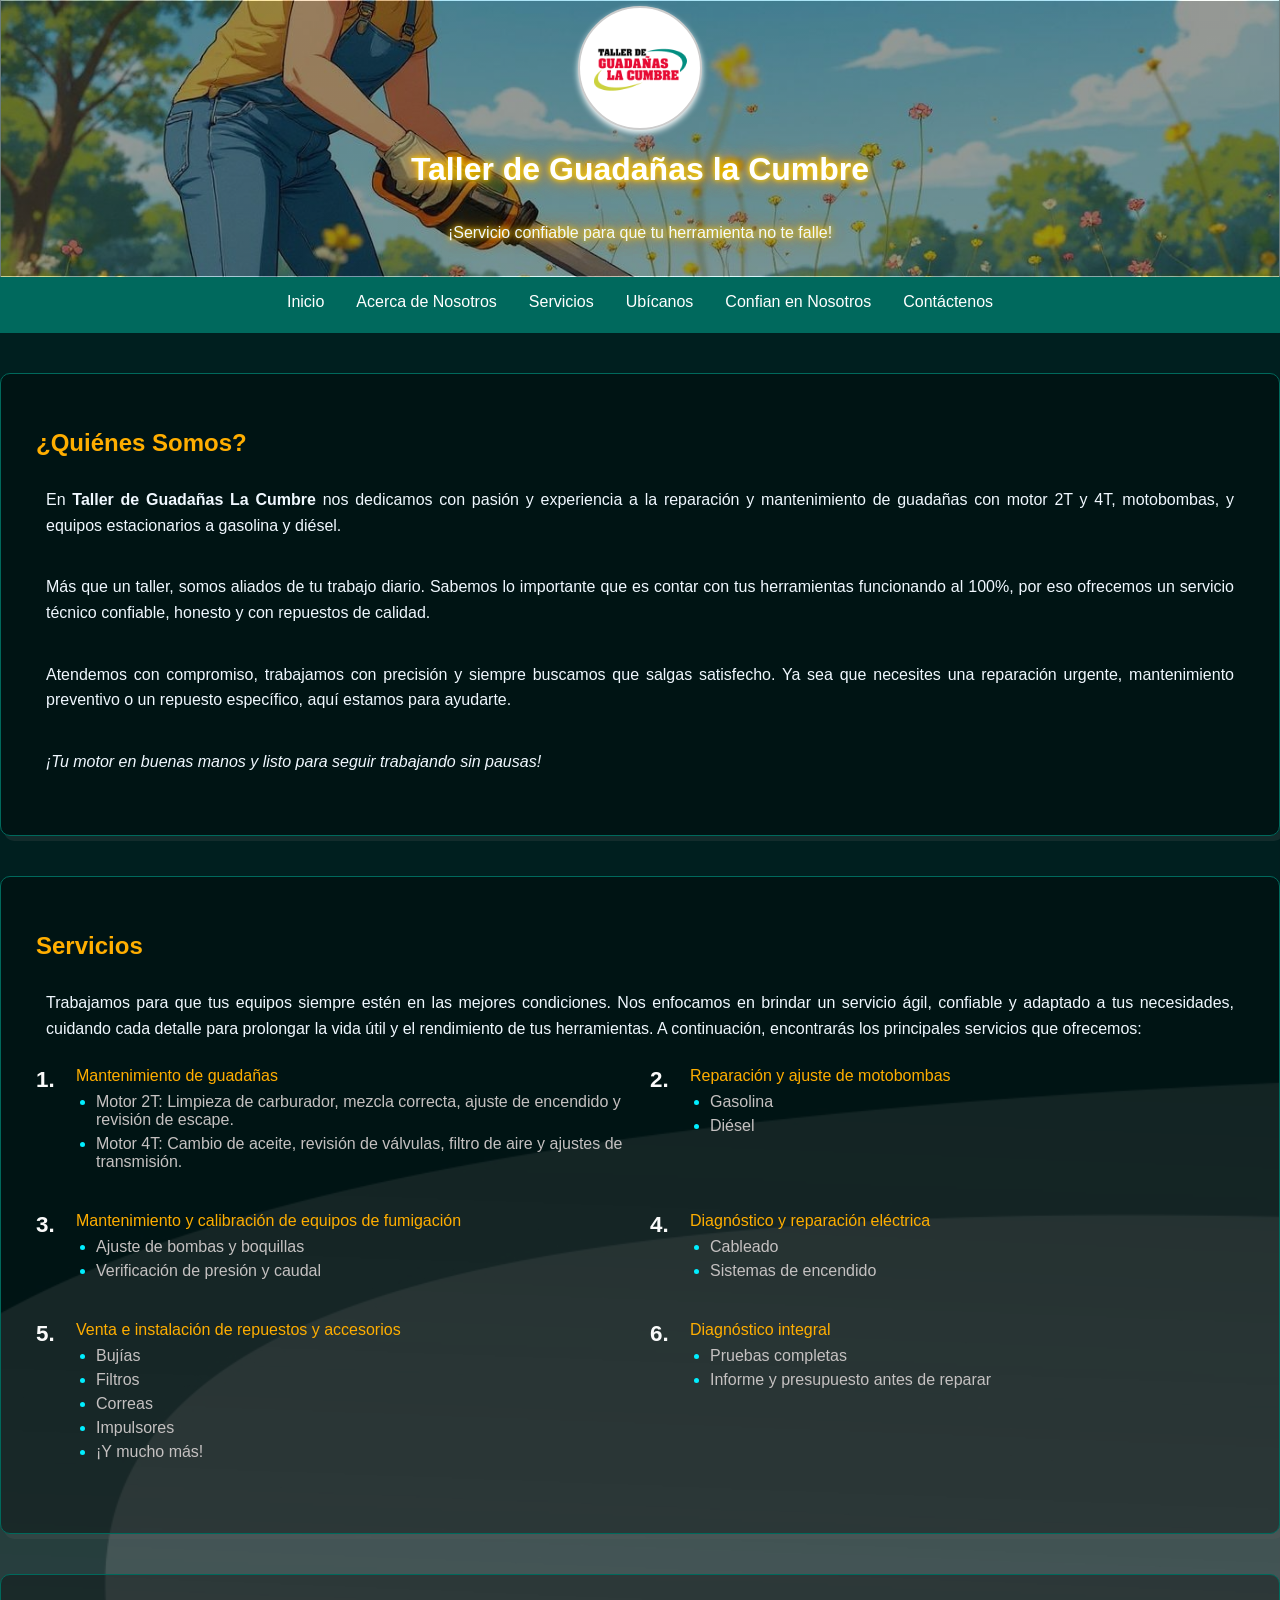
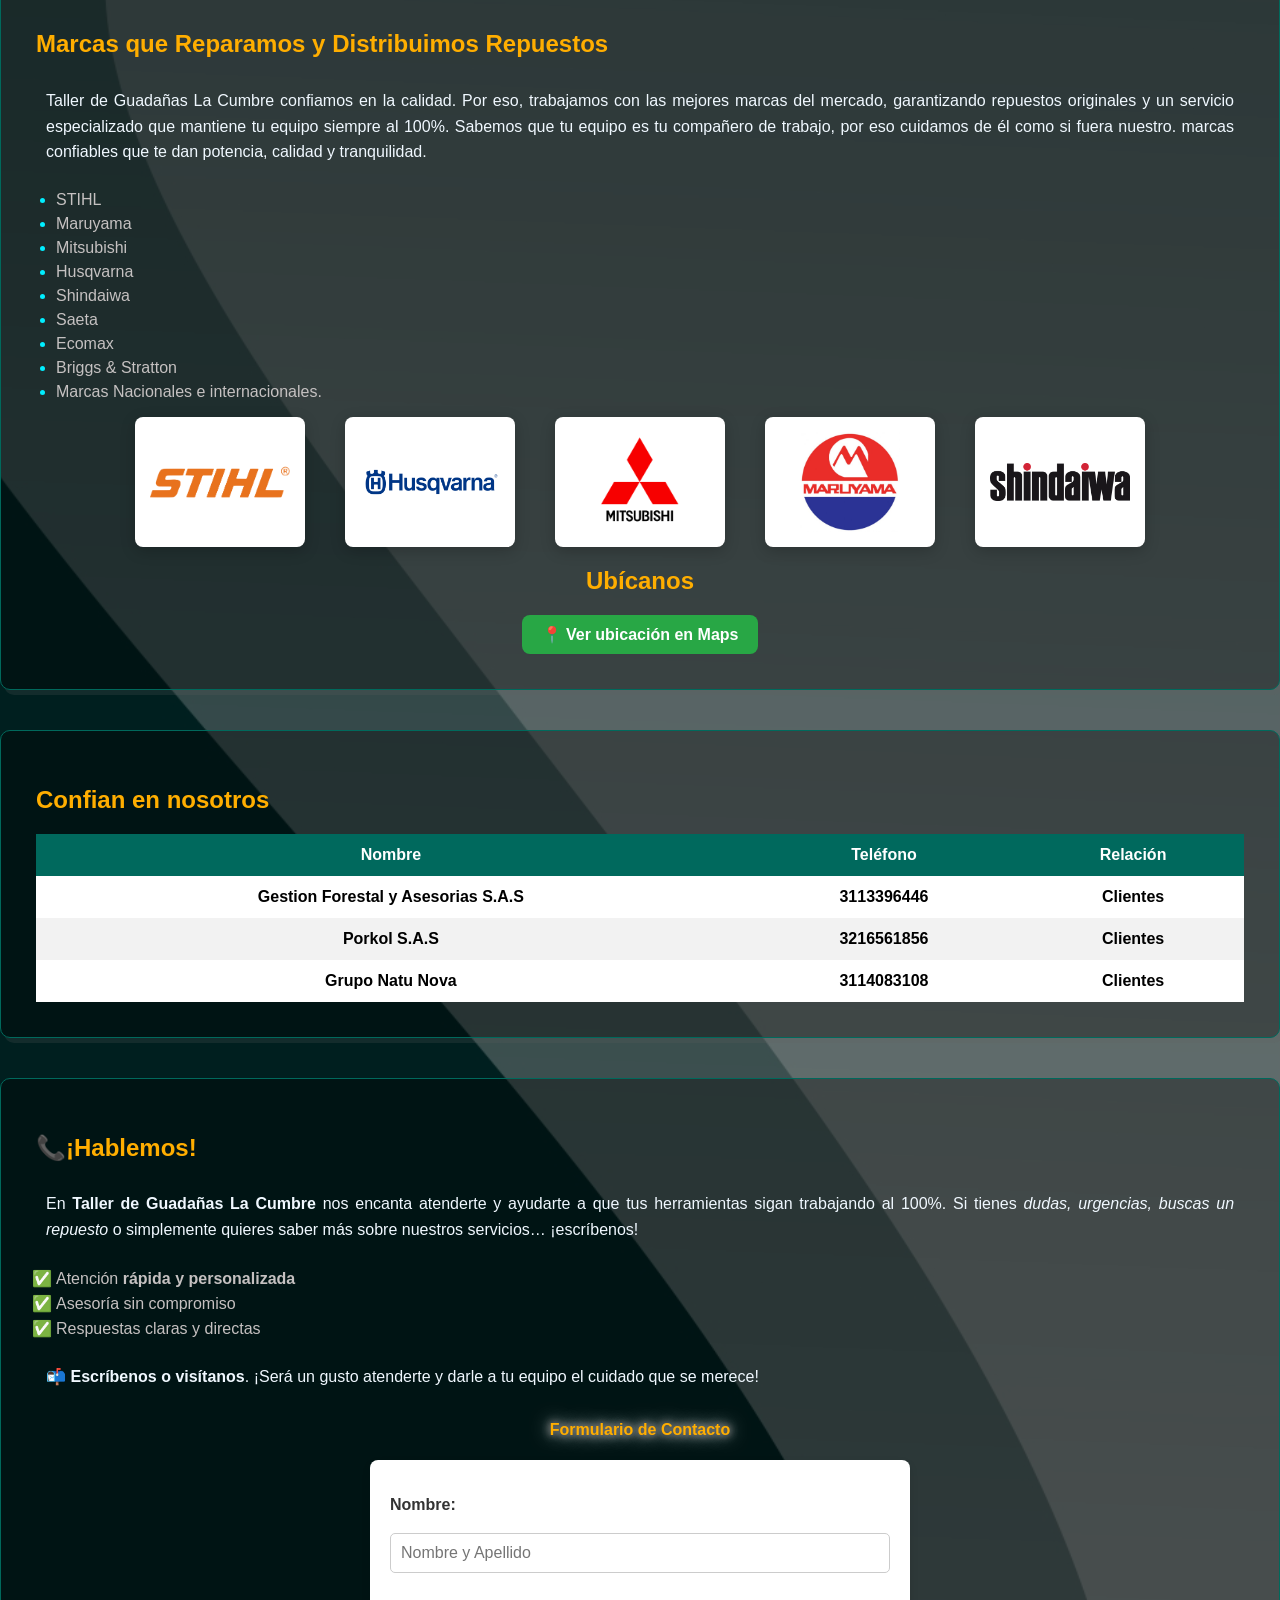
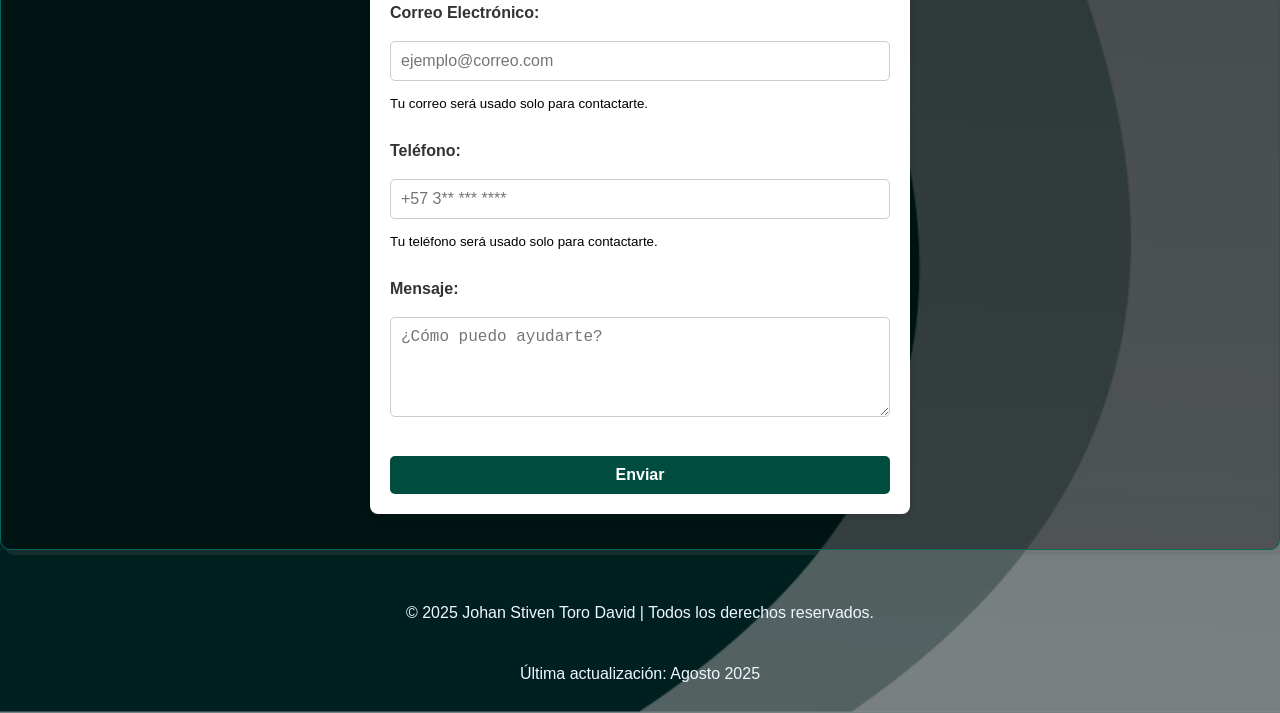
<file: index.html>
<!DOCTYPE html>
<html lang="es">

<head>
    <meta charset="UTF-8">
    <meta name="viewport" content="width=device-width, initial-scale=1.0">
    <title>Taller de guadañas la Cumbre</title>
    <link rel="stylesheet" href="style.css">
</head>

<body>
    <!-- Encabezado -->
    <header id="Inicio">
        <img src="Images/logo.png" alt="Logo del Taller" class="logo">
        <h1>Taller de Guadañas la Cumbre</h1>
        <p class="centre">¡Servicio confiable para que tu herramienta no te falle!</p>
    </header>

    <!-- Menú Principal -->
    <nav class="MenuH">
        <ul>
            <li><a href="#Inicio">Inicio</a></li>
            <li><a href="#Acercade">Acerca de Nosotros</a></li>
            <li><a href="#Servicios">Servicios</a></li>
            <li><a href="#Ubícanos">Ubícanos</a></li>
            <li><a href="#Referencias">Confian en Nosotros</a></li>
            <li><a href="#Contacto">Contáctenos</a></li>
        </ul>
    </nav>
    <!-- Secciones principales -->
    <main>
        <!-- Sección Acerca de -->
        <section id="Acercade">
            <h2>¿Quiénes Somos?</h2>
            <p>En <strong>Taller de Guadañas La Cumbre</strong> nos dedicamos con pasión y experiencia a la
                reparación y mantenimiento de guadañas con motor 2T y 4T, motobombas, y equipos estacionarios
                a gasolina y diésel.</p>
            <p>Más que un taller, somos aliados de tu trabajo diario. Sabemos lo importante que es contar
                con tus herramientas funcionando al 100%, por eso ofrecemos un servicio técnico confiable,
                honesto y con repuestos de calidad.</p>
            <p>Atendemos con compromiso, trabajamos con precisión y siempre buscamos que salgas satisfecho.
                Ya sea que necesites una reparación urgente, mantenimiento preventivo o un repuesto específico,
                aquí estamos para ayudarte.</p>
            <p><em>¡Tu motor en buenas manos y listo para seguir trabajando sin pausas!</em></p>
        </section>

        <!-- Sección Servicios -->
        <section id="Servicios">
            <h2>Servicios</h2>
            <p>Trabajamos para que tus equipos siempre estén en las mejores condiciones.
                Nos enfocamos en brindar un servicio ágil, confiable y adaptado a tus necesidades, cuidando cada detalle
                para
                prolongar la vida útil y el rendimiento de tus herramientas.
                A continuación, encontrarás los principales servicios que ofrecemos:</p>

            <ol>
                <li>Mantenimiento de guadañas
                    <ul>
                        <li>Motor 2T: Limpieza de carburador, mezcla correcta, ajuste de encendido y revisión de escape.
                        </li>
                        <li>Motor 4T: Cambio de aceite, revisión de válvulas, filtro de aire y ajustes de transmisión.
                        </li>
                    </ul>
                </li>
                <li>Reparación y ajuste de motobombas
                    <ul>
                        <li>Gasolina</li>
                        <li>Diésel</li>
                    </ul>
                </li>
                <li>Mantenimiento y calibración de equipos de fumigación
                    <ul>
                        <li>Ajuste de bombas y boquillas</li>
                        <li>Verificación de presión y caudal</li>
                    </ul>
                </li>
                <li>Diagnóstico y reparación eléctrica
                    <ul>
                        <li>Cableado</li>
                        <li>Sistemas de encendido</li>
                    </ul>
                </li>
                <li>Venta e instalación de repuestos y accesorios
                    <ul>
                        <li>Bujías</li>
                        <li>Filtros</li>
                        <li>Correas</li>
                        <li>Impulsores</li>
                        <li>¡Y mucho más!</li>
                    </ul>
                </li>
                <li>Diagnóstico integral
                    <ul>
                        <li>Pruebas completas</li>
                        <li>Informe y presupuesto antes de reparar</li>
                    </ul>
                </li>
            </ol>
        </section>

        <!--Seccion de ubicacion y Marcas-->
        <section id="Ubícanos" class="marcas">
            <h2>Marcas que Reparamos y Distribuimos Repuestos</h2>
            <p>Taller de Guadañas La Cumbre confiamos en la calidad. Por eso, trabajamos con las mejores marcas del
                mercado, garantizando
                repuestos originales y un servicio especializado que mantiene tu equipo siempre al 100%. Sabemos que tu
                equipo es tu compañero de
                trabajo, por eso cuidamos de él como si fuera nuestro. marcas confiables que te dan potencia, calidad y
                tranquilidad.</p>
            <ul>
                <li>STIHL</li>
                <li>Maruyama</li>
                <li>Mitsubishi</li>
                <li>Husqvarna</li>
                <li>Shindaiwa</li>
                <li>Saeta</li>
                <li>Ecomax</li>
                <li>Briggs & Stratton</li>
                <li>Marcas Nacionales e internacionales.</li>

            </ul>



            <div class="contenedor-logos">
<a href="https://www.stihl.com.co/es" target="_blank">                
                <div class="logo-card">
                    <img src="Images/stihl.png" alt="Logo Stihl">
                </div>
</a>
<a href="https://www.husqvarna.com/co/" target="_blank">                
                <div class="logo-card">
                    <img src="Images/Husqvarna.png" alt="Logo Husqvarna">
                </div>
</a>
<a href="https://equipmaster.com.co/producto/guadanadora-forte-fm-43r-motor-mitsubishi/" target="_blank">               
                <div class="logo-card">
                    <img src="Images/mitsubishi.png" alt="Logo Mitsubishi">
                </div>
</a>
<a href="https://es.maruyama-us.com/" target="_blank">               
                <div class="logo-card">
                    <img src="Images/maruyama.png" alt="Logo Maruyama">
                </div>
</a>
<a href="https://www.shindaiwa.es/" target="_blank">
                <div class="logo-card">
                    <img src="Images/shindaiwa.png" alt="Logo Shindaiwa">
            </div>
</a>
            </div>

            <div>
                <h2 style="text-align: center;">Ubícanos</h2>
                <button onclick="window.open('https://maps.app.goo.gl/EZUHrrXHgaKNGqo37', '_blank')">
                    📍 Ver ubicación en Maps
                </button>
            </div>
        </section>

 <!-- REFERENCIAS -->
    <section id="Referencias">
        <h2>Confian en nosotros</h2>
        <table>
            <thead>
                <tr>
                    <th>Nombre</th>
                    <th>Teléfono</th>
                    <th>Relación</th>
                </tr>
            </thead>
            <tbody>
                <tr>
                    <td>Gestion Forestal y Asesorias S.A.S</td>
                    <td>3113396446</td>
                    <td>Clientes</td>
                </tr>
                <tr>
                    <td>Porkol S.A.S</td>
                    <td>3216561856</td>
                    <td>Clientes</td>
                </tr>
                <tr>
                    <td>Grupo Natu Nova</td>
                    <td>3114083108</td>
                    <td>Clientes</td>
                </tr>
            </tbody>
        </table>
    </section>

        <!-- Formulario de contacto -->
        <section id="Contacto">
            <h2>📞¡Hablemos!</h2>
            <p>En <strong>Taller de Guadañas La Cumbre</strong> nos encanta atenderte y ayudarte a que tus
                herramientas sigan trabajando al 100%. Si tienes
                <em>dudas, urgencias, buscas un repuesto</em> o simplemente quieres saber más sobre nuestros
                servicios… ¡escríbenos!
            </p>
            <ul style="list-style: '✅ ';">
                <li>Atención <strong>rápida y personalizada</strong></li>
                <li>Asesoría sin compromiso</li>
                <li>Respuestas claras y directas</li>
            </ul>
            <p>📬 <strong>Escríbenos o visítanos</strong>. ¡Será un gusto atenderte y darle a
                tu equipo el cuidado que se merece!</p>
            <h4>Formulario de Contacto</h4>

            <div class="form-container">
                <form action="#" method="post">
                    <label for="nombre">Nombre:</label>
                    <input type="text" id="nombre" name="nombre" placeholder="Nombre y Apellido" required>

                    <label for="email">Correo Electrónico:</label>
                    <input type="email" id="email" name="email" placeholder="ejemplo@correo.com" required>
                    <small>Tu correo será usado solo para contactarte.</small>

                    <label for="telefono">Teléfono:</label>
                    <input type="tel" id="telefono" name="telefono" placeholder="+57 3** *** ****" required>
                    <small>Tu teléfono será usado solo para contactarte.</small>

                    <label for="mensaje">Mensaje:</label>
                    <textarea id="mensaje" name="mensaje" rows="4" placeholder="¿Cómo puedo ayudarte?"
                        required></textarea>

                    <input type="submit" value="Enviar">
                </form>
            </div>
        </section>

        <!-- Modal de éxito -->
        <div id="modal-exito" class="modal">
            <div class="modal-content">
                <span class="cerrar">&times;</span>
                <h3>✅ ¡Enviado con éxito!</h3>
                <p>Tu mensaje ha sido enviado. Nos pondremos en contacto contigo pronto.</p>
            </div>
        </div>
    </main>

    <!-- Footer -->
    <footer>
        <p class="centre">&copy; 2025 Johan Stiven Toro David | Todos los derechos reservados.</p>
        <p class="centre">Última actualización: Agosto 2025</p>
    </footer>

    <script src="script.js" defer></script>

</body>

</html>
</file>
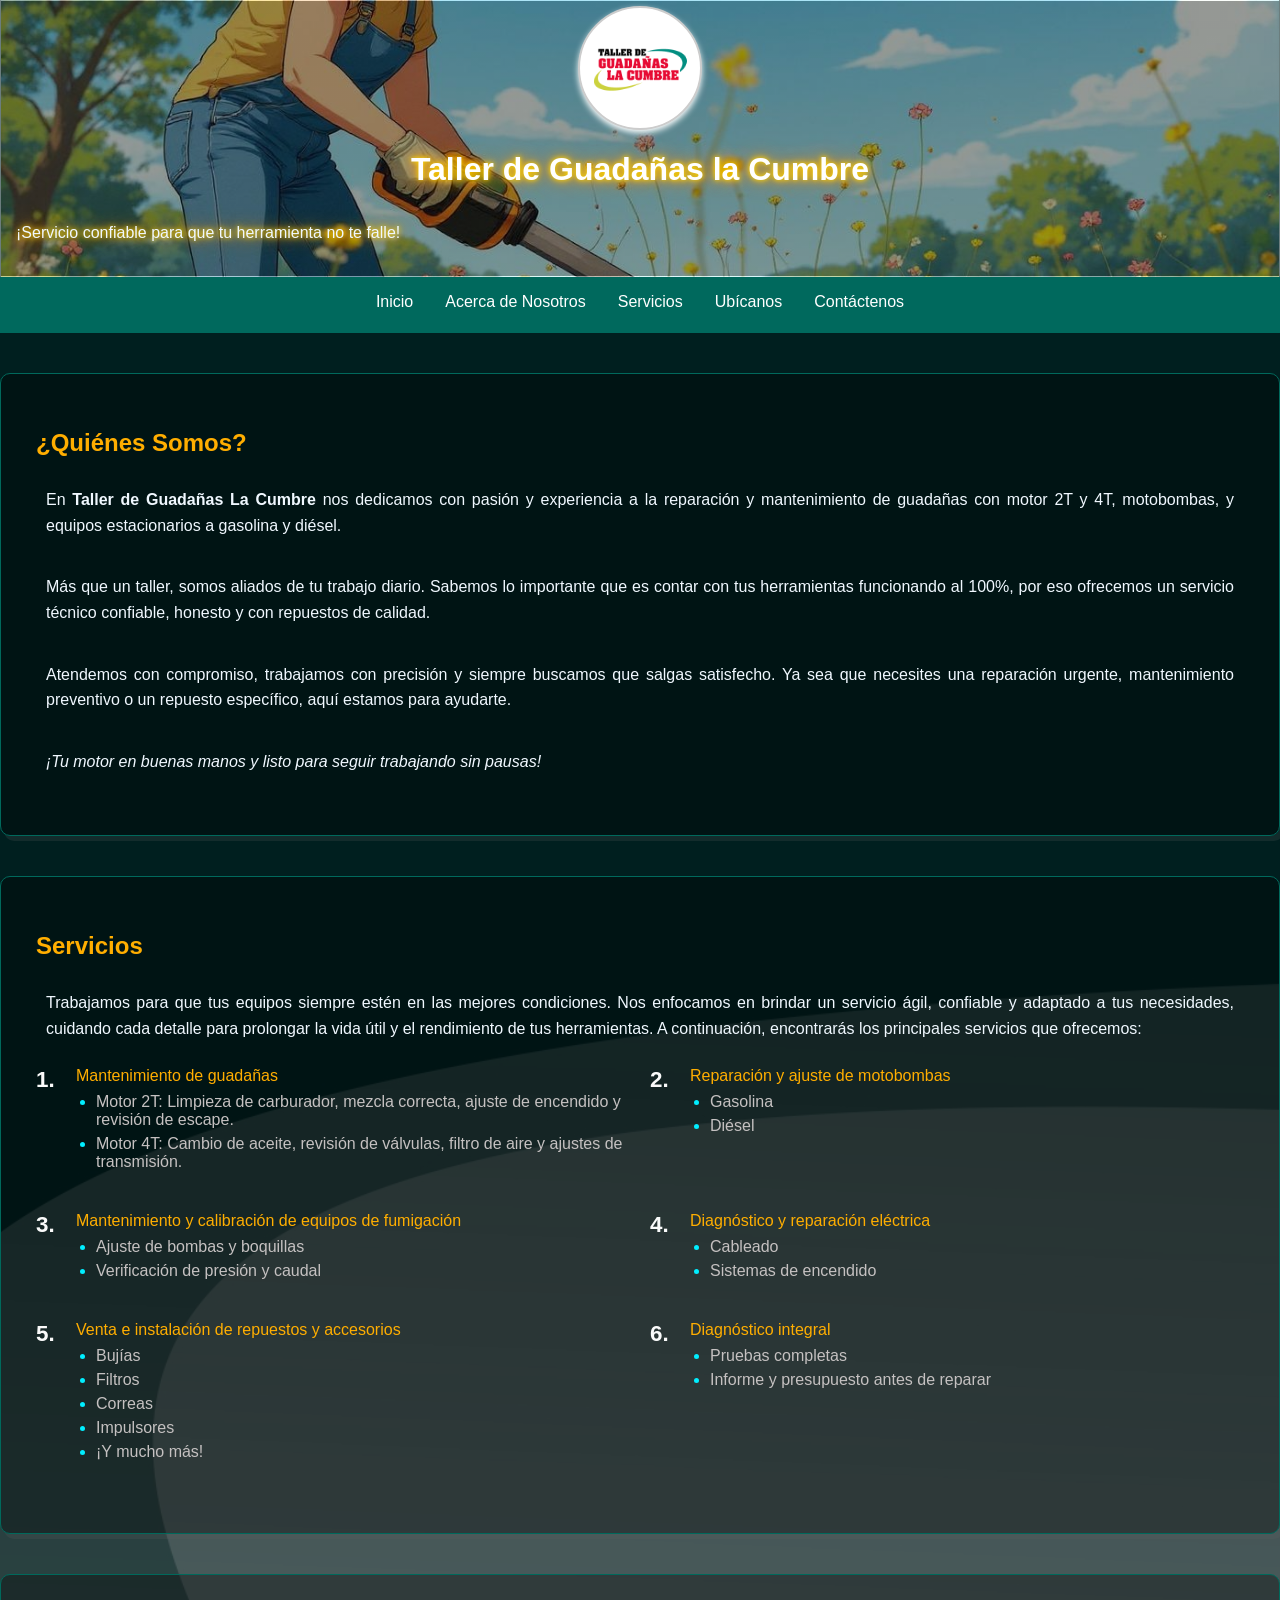
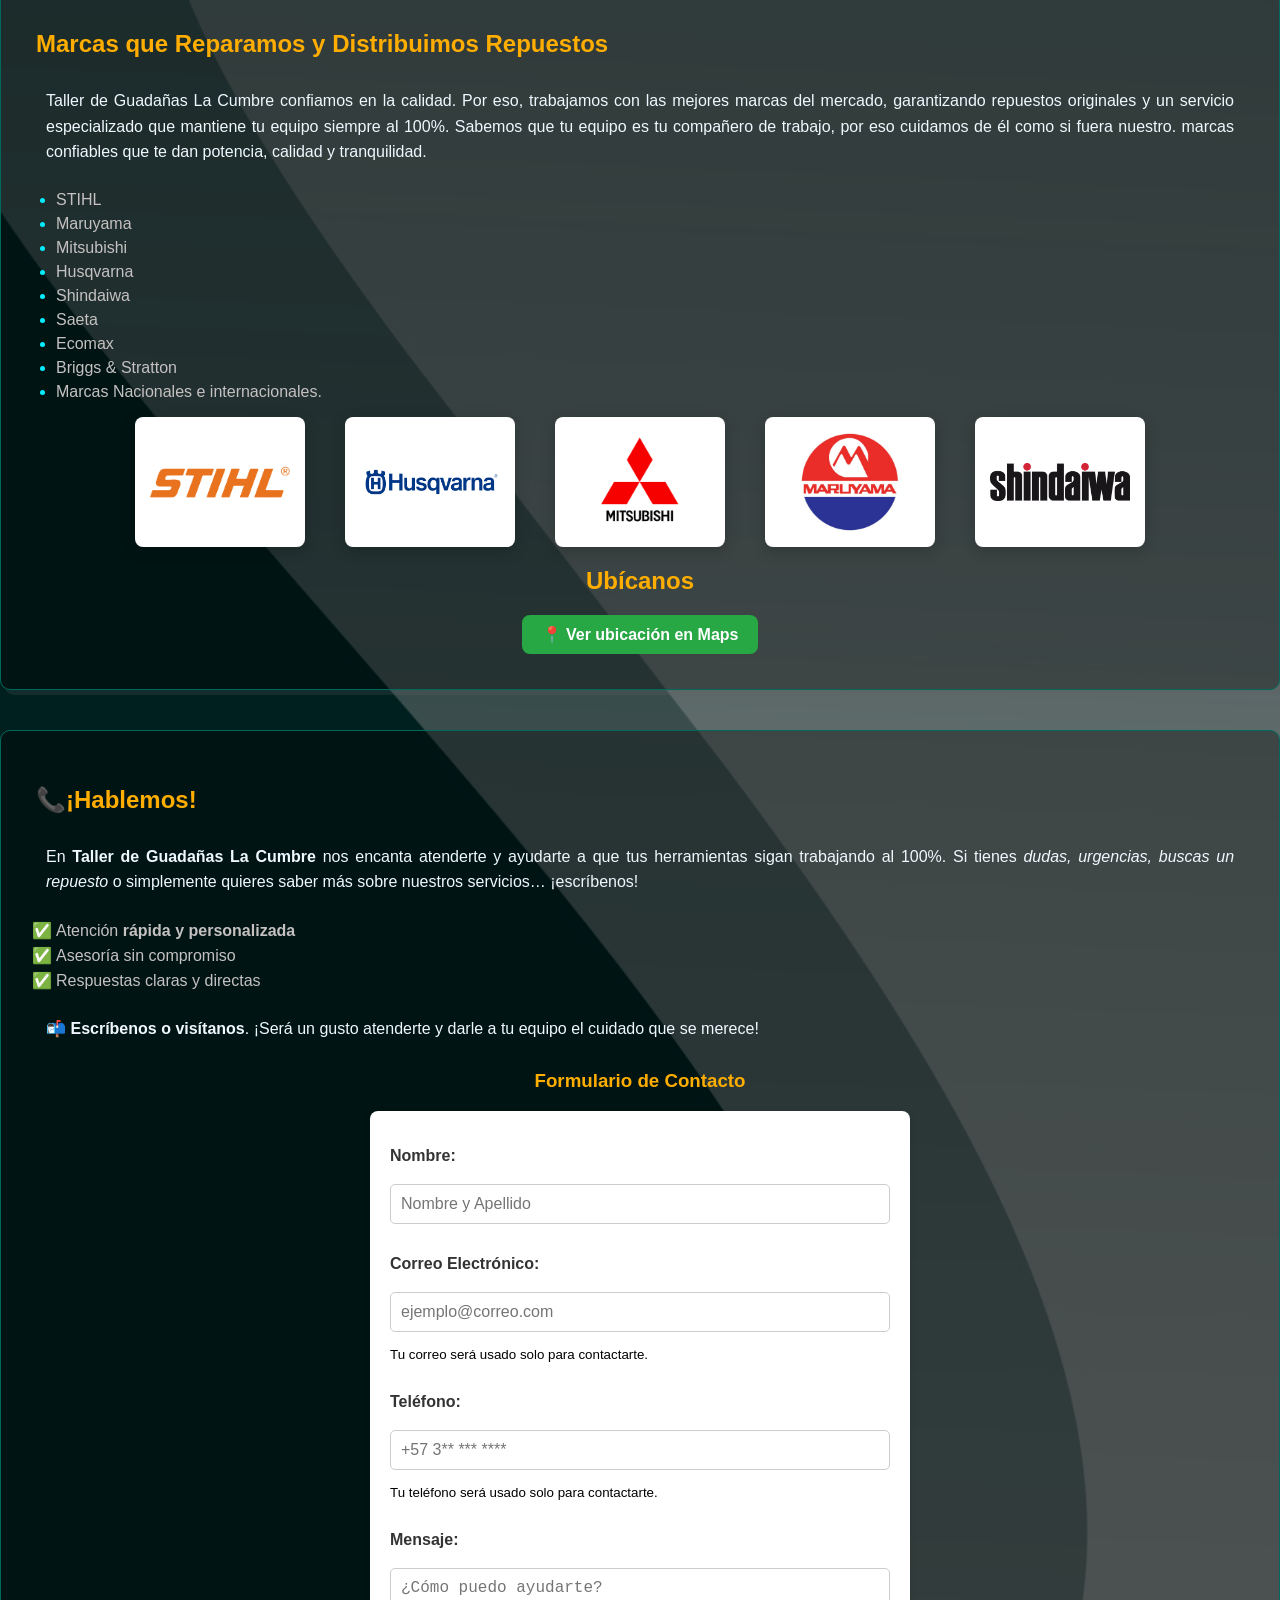
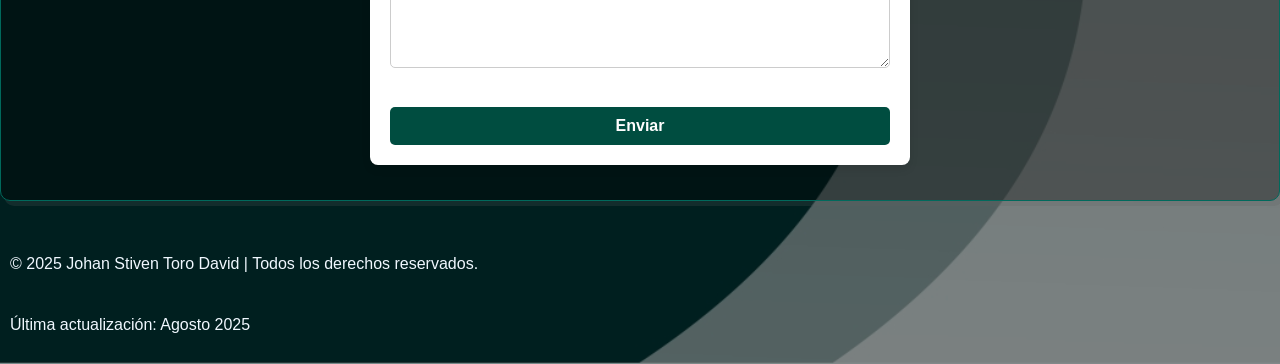
<file: index2.html>
<!DOCTYPE html>
<html lang="es">

<head>
    <meta charset="UTF-8">
    <meta name="viewport" content="width=device-width, initial-scale=1.0">
    <title>Taller de guadañas la Cumbre</title>
    <link rel="stylesheet" href="style.css">
</head>

<body>
    <!-- Encabezado -->
    <header id="Inicio">
        <img src="/Images/logo.png" alt="Logo del Taller" class="logo">
        <h1>Taller de Guadañas la Cumbre</h1>
        <p>¡Servicio confiable para que tu herramienta no te falle!</p>
    </header>

    <!-- Menú Principal -->
    <nav class="MenuH">
        <ul>
            <li><a href="#Inicio">Inicio</a></li>
            <li><a href="#Acercade">Acerca de Nosotros</a></li>
            <li><a href="#Servicios">Servicios</a></li>
            <li><a href="#Ubícanos">Ubícanos</a></li>
            <li><a href="#Contacto">Contáctenos</a></li>
        </ul>
    </nav>
    <!-- Secciones principales -->
    <main>
        <!-- Sección Acerca de -->
        <section id="Acercade">
            <h2>¿Quiénes Somos?</h2>
            <p>En <strong>Taller de Guadañas La Cumbre</strong> nos dedicamos con pasión y experiencia a la
                reparación y mantenimiento de guadañas con motor 2T y 4T, motobombas, y equipos estacionarios
                a gasolina y diésel.</p>
            <p>Más que un taller, somos aliados de tu trabajo diario. Sabemos lo importante que es contar
                con tus herramientas funcionando al 100%, por eso ofrecemos un servicio técnico confiable,
                honesto y con repuestos de calidad.</p>
            <p>Atendemos con compromiso, trabajamos con precisión y siempre buscamos que salgas satisfecho.
                Ya sea que necesites una reparación urgente, mantenimiento preventivo o un repuesto específico,
                aquí estamos para ayudarte.</p>
            <p><em>¡Tu motor en buenas manos y listo para seguir trabajando sin pausas!</em></p>
        </section>

        <!-- Sección Servicios -->
        <section id="Servicios">
            <h2>Servicios</h2>
            <p>Trabajamos para que tus equipos siempre estén en las mejores condiciones.
                Nos enfocamos en brindar un servicio ágil, confiable y adaptado a tus necesidades, cuidando cada detalle
                para
                prolongar la vida útil y el rendimiento de tus herramientas.
                A continuación, encontrarás los principales servicios que ofrecemos:</p>

            <ol>
                <li>Mantenimiento de guadañas
                    <ul>
                        <li>Motor 2T: Limpieza de carburador, mezcla correcta, ajuste de encendido y revisión de escape.
                        </li>
                        <li>Motor 4T: Cambio de aceite, revisión de válvulas, filtro de aire y ajustes de transmisión.
                        </li>
                    </ul>
                </li>
                <li>Reparación y ajuste de motobombas
                    <ul>
                        <li>Gasolina</li>
                        <li>Diésel</li>
                    </ul>
                </li>
                <li>Mantenimiento y calibración de equipos de fumigación
                    <ul>
                        <li>Ajuste de bombas y boquillas</li>
                        <li>Verificación de presión y caudal</li>
                    </ul>
                </li>
                <li>Diagnóstico y reparación eléctrica
                    <ul>
                        <li>Cableado</li>
                        <li>Sistemas de encendido</li>
                    </ul>
                </li>
                <li>Venta e instalación de repuestos y accesorios
                    <ul>
                        <li>Bujías</li>
                        <li>Filtros</li>
                        <li>Correas</li>
                        <li>Impulsores</li>
                        <li>¡Y mucho más!</li>
                    </ul>
                </li>
                <li>Diagnóstico integral
                    <ul>
                        <li>Pruebas completas</li>
                        <li>Informe y presupuesto antes de reparar</li>
                    </ul>
                </li>
            </ol>
        </section>

        <!--Seccion de ubicacion y Marcas-->
        <section id="Ubícanos" class="marcas">
            <h2>Marcas que Reparamos y Distribuimos Repuestos</h2>
            <p>Taller de Guadañas La Cumbre confiamos en la calidad. Por eso, trabajamos con las mejores marcas del
                mercado, garantizando
                repuestos originales y un servicio especializado que mantiene tu equipo siempre al 100%. Sabemos que tu
                equipo es tu compañero de
                trabajo, por eso cuidamos de él como si fuera nuestro. marcas confiables que te dan potencia, calidad y
                tranquilidad.</p>
            <ul>
                <li>STIHL</li>
                <li>Maruyama</li>
                <li>Mitsubishi</li>
                <li>Husqvarna</li>
                <li>Shindaiwa</li>
                <li>Saeta</li>
                <li>Ecomax</li>
                <li>Briggs & Stratton</li>
                <li>Marcas Nacionales e internacionales.</li>

            </ul>



            <div class="contenedor-logos">
                <div class="logo-card">
                    <img src="/Images/stihl.png" alt="Logo Stihl">
                </div>
                <div class="logo-card">
                    <img src="/Images/Husqvarna.png" alt="Logo Husqvarna">
                </div>
                <div class="logo-card">
                    <img src="/Images/mitsubishi.png" alt="Logo Mitsubishi">
                </div>
                <div class="logo-card">
                    <img src="/Images/maruyama.png" alt="Logo Maruyama">
                </div>
                <div class="logo-card">
                    <img src="/Images/shindaiwa.png" alt="Logo Shindaiwa">
                </div>
            </div>

            <div>
                <h2 style="text-align: center;">Ubícanos</h2>
                <button onclick="window.open('https://maps.app.goo.gl/EZUHrrXHgaKNGqo37', '_blank')">
                    📍 Ver ubicación en Maps
                </button>
            </div>
        </section>


        <!-- Formulario de contacto -->
        <section id="Contacto">
            <h2>📞¡Hablemos!</h2>
            <p>En <strong>Taller de Guadañas La Cumbre</strong> nos encanta atenderte y ayudarte a que tus
                herramientas sigan trabajando al 100%. Si tienes
                <em>dudas, urgencias, buscas un repuesto</em> o simplemente quieres saber más sobre nuestros
                servicios… ¡escríbenos!
            </p>
            <ul style="list-style: '✅ ';">
                <li>Atención <strong>rápida y personalizada</strong></li>
                <li>Asesoría sin compromiso</li>
                <li>Respuestas claras y directas</li>
            </ul>
            <p>📬 <strong>Escríbenos o visítanos</strong>. ¡Será un gusto atenderte y darle a
                tu equipo el cuidado que se merece!</p>
            <h3>Formulario de Contacto</h3>

            <div class="form-container">
                <form action="#" method="post">
                    <label for="nombre">Nombre:</label>
                    <input type="text" id="nombre" name="nombre" placeholder="Nombre y Apellido" required>

                    <label for="email">Correo Electrónico:</label>
                    <input type="email" id="email" name="email" placeholder="ejemplo@correo.com" required>
                    <small>Tu correo será usado solo para contactarte.</small>

                    <label for="telefono">Teléfono:</label>
                    <input type="tel" id="telefono" name="telefono" placeholder="+57 3** *** ****" required>
                    <small>Tu teléfono será usado solo para contactarte.</small>

                    <label for="mensaje">Mensaje:</label>
                    <textarea id="mensaje" name="mensaje" rows="4" placeholder="¿Cómo puedo ayudarte?"
                        required></textarea>

                    <input type="submit" value="Enviar">
                </form>
            </div>
        </section>

        <!-- Modal de éxito -->
        <div id="modal-exito" class="modal">
            <div class="modal-content">
                <span class="cerrar">&times;</span>
                <h3>✅ ¡Enviado con éxito!</h3>
                <p>Tu mensaje ha sido enviado. Nos pondremos en contacto contigo pronto.</p>
            </div>
        </div>
    </main>

    <!-- Footer -->
    <footer>
        <p>&copy; 2025 Johan Stiven Toro David | Todos los derechos reservados.</p>
        <p>Última actualización: Agosto 2025</p>
    </footer>

    <script src="script.js" defer></script>

</body>

</html>
</file>
<file: style.css>
/* ====== ESTILO GENERAL ====== */
body {
  background: linear-gradient(rgba(0,0,0,0.4), rgba(0,0,0,0.4)), url("Images/tai11.jpg");
  background-size: cover;
  background-position: center;
  margin: 0;
  font-family: Arial, sans-serif;
}

h2 {
  color: #ffae00;
}

h3 {
    color: #ffae00; text-align: center;
}

h4 {
  color: #ffae00; text-align: center;
   text-shadow: 
    0 0 5px #504f4f,
    0 0 10px #ffffff,
    0 0 20px #ffffff;
}
p {
  text-align: justify;
   text-justify: inter-word;
    line-height: 1.6;
      hyphens: auto;
        padding: 10px;
          color: aliceblue;
}
p.centre {
  text-align: center;
}

ul { color: #c5c1c1; }
ol { color: #ffae00; }

/* ====== SECCIONES ====== */
section {
  margin: 40px auto;
  padding: 35px;
  background-color: #00000057;
  border: 1px solid #00695c;
  border-radius: 10px;
  box-shadow: 4px 5px rgba(97, 97, 97, 0.2);
}

/* ====== HEADER ====== */
header {
  background: linear-gradient(rgba(0, 0, 0, 0.4), rgba(0, 0, 0, 0.4)), url("Images/Imagen1.jpg");
  background-size: cover;
  background-position: center;
  background-repeat: no-repeat;
  color: rgb(255, 255, 255);
  text-shadow: 
    0 0 5px #ffdd00,
    0 0 10px #ffaa00,
    0 0 20px #ff8800;
  text-align: center;
  padding: 5px;
  border: 1px solid #ffffff6b;
  position: relative;
}

.logo {
  width: 100px;
  height: 100px;
  object-fit: cover;
  border-radius: 50%;
  border: 2px solid #ccc;
  padding: 10px;
  box-shadow: 0 3px 6px rgb(255, 255, 255);
  background-color: #fff;
  display: block;
  margin: 0 auto 1em auto;
}

/* ====== MENÚ HORIZONTAL ====== */
nav.MenuH {
  background-color: #00695d;
  position: sticky;
  top: 0;
  z-index: 1000;
}

nav.MenuH ul {
  list-style: none;
  margin: 0;
  padding: 0;
  display: flex;
  justify-content: center;
}

nav.MenuH ul li a {
  display: block;
  padding: 1em;
  color: white;
  text-decoration: none;
  transition: background 0.3s;
}

nav.MenuH ul li a:hover {
  background-color: #004d40;
}

/* ====== BOTÓN HAMBURGUESA ====== */
#nav-toggle {
  display: none;
  flex-direction: column;
  justify-content: center;
  align-items: center;
  gap: 5px;
  cursor: pointer;
  padding: 10px;
  position: absolute;
  top: 10px;
  right: 15px;
  z-index: 1001;
}

#nav-toggle span {
  display: block;
  width: 28px;
  height: 3px;
  background: #fff;
  border-radius: 3px;
  transition: all 0.3s ease-in-out;
}

#nav-toggle.open span:nth-child(1) {
  transform: rotate(45deg) translate(5px, 5px);
}
#nav-toggle.open span:nth-child(2) {
  opacity: 0;
}
#nav-toggle.open span:nth-child(3) {
  transform: rotate(-45deg) translate(5px, -5px);
}

/* ====== RESPONSIVE ====== */
@media (max-width: 768px) {
  nav.MenuH ul {
    display: none;
    flex-direction: column;
    background-color: #333;
    width: 100%;
    position: absolute;
    top: 60px;
    left: 0;
    padding: 0;
  }

  nav.MenuH.nav-open ul {
    display: flex;
  }

  aside.menu.vertical {
    width: 100%;
    text-align: center;
  }

  .Contenedor {
    flex-direction: column;
  }

  #nav-toggle {
    display: flex;
  }
}
/* TABLA DE REFERENCIAS */
table {
    width: 100%;
    border-collapse: collapse;
    margin-top: 1rem;
    font-size: 1rem;
}

/* Encabezados */
th {
    border: 1px solid var(--borde);
    padding: 0.75rem;
    text-align: center;
    background-color: var(--secundario);
    color: #fff;
    font-weight: bold;
}
tr {
      border: 1px solid var(--borde);
    padding: 0.75rem;
    text-align: center;
    background-color:#00695d;
    color: #fff;
    font-weight: bold;
}
/* Celdas */
td {
    border: 1px solid var(--borde);
    padding: 0.75rem;
    text-align: center;
    color: #000; 
}

/* Filas alternadas */
tbody tr:nth-child(even) {
    background-color: #f2f2f2;
}

tbody tr:nth-child(odd) {
    background-color: #fff;
}

/* Hover en filas */
tbody tr:hover {
    background-color: #e0f7fa;
}

/* ====== FORMULARIO ====== */
form {
  display: flex;
  flex-direction: column;
}

label {
  font-weight: bold;
  margin-top: 1rem;
}

input, textarea {
  padding: 0.75rem;
  border-radius: 8px;
  border: 1px solid #ccc;
  font-size: 1rem;
  margin-top: 0.25rem;
}

input[type="submit"] {
  background-color: #004d40;
  color: white;
  border: none;
  margin-top: 1.5rem;
  font-weight: bold;
  cursor: pointer;
  transition: background-color 0.3s;
}

input[type="submit"]:hover {
  background-color: #00695c;
}

/* ====== LISTAS ====== */
ol {
  counter-reset: item;
  list-style: none;
  padding-left: 0;
  display: grid;
  grid-template-columns: 1fr 1fr;
  gap: 20px;
}

ol > li {
  counter-increment: item;
  margin-bottom: 15px;
  padding-left: 40px;
  position: relative;
}

ol > li::before {
  content: counter(item) ".";
  position: absolute;
  left: 0;
  font-weight: bold;
  color: #fffffffa;
  font-size: 1.4em;
}

ul {
  list-style: disc;
  padding-left: 20px;
  margin-top: 8px;
}

ul li {
  margin-bottom: 6px;
}

ul li::marker {
  color: #00eeff;
}

@media (max-width: 600px) {
  ol {
    grid-template-columns: 1fr;
  }
  p {
    text-align: justify;
  }
}

/* ===== FORMULARIO DE CONTACTO ===== */
form {
    display: flex;
    flex-direction: column;
    gap: 15px;
    padding: 20px;
    background-color: #fff; 
    border-radius: 8px;
    box-shadow: 0 4px 8px rgba(0, 0, 0, 0.1);
    max-width: 500px; 
    margin: 0 auto; 
}

form label {
    font-weight: bold;
    color: #333;
}

form input,
form textarea,
form select {
    padding: 10px;
    border: 1px solid #ccc;
    border-radius: 5px;
    font-size: 16px;
    width: 100%;
    box-sizing: border-box; /* Evita que el padding aumente el tamaño */
}

form textarea {
    min-height: 100px;
    resize: vertical;
}

form button[type="submit"] {
    padding: 10px;
    border: none;
    background-color: #007BFF;
    color: #fff;
    font-size: 16px;
    border-radius: 5px;
    cursor: pointer;
    transition: background 0.3s;
}

form button[type="submit"]:hover {
    background-color: #0056b3;
}

/* Modal */
.modal {
    display: none; 
    position: fixed;
    z-index: 1000;
    left: 0;
    top: 0;
    width: 100%;
    height: 100%;
    background-color: rgba(0,0,0,0.6);
    justify-content: center;
    align-items: center;
}

.modal-content {
    background-color: #0000009a;
    padding: 20px 30px;
    border-radius: 10px;
    text-align: center;
    max-width: 400px;
    box-shadow: 0 4px 12px rgba(0, 0, 0, 0.3);
    animation: fadeIn 0.3s ease-in-out;
}

.modal-content h3 {
    color: #28a745;
    margin-bottom: 10px;
}

.cerrar {
    position: absolute;
    top: 15px;
    right: 25px;
    font-size: 28px;
    cursor: pointer;
    color: #888;
}

.cerrar:hover {
    color: #000;
}

@keyframes fadeIn {
    from { opacity: 0; transform: scale(0.9);}
    to { opacity: 1; transform: scale(1);}
}

/* ====== OTROS ====== */
footer {
  text-align: center;
}

button {
  display: block;
  margin: 0 auto;
  padding: 10px 20px;
  background-color: #28a745;
  color: white;
  font-size: 16px;
  border: none;
  border-radius: 8px;
  cursor: pointer;
  font-weight: bold;
  transition: background-color 0.3s ease;
}

button:hover {
  background-color: #00695c;
}

.contenedor-logos {
  display: flex;
  flex-wrap: wrap;
  gap: 40px;
  justify-content: center;
}

.logo-card {
  background-color: white;
  padding: 15px;
  border-radius: 8px;
  box-shadow: 0 4px 15px rgba(0, 0, 0, 0.2);
  display: flex;
  align-items: center;
  justify-content: center;
  width: 140px;
  height: 100px;
}

.logo-card:hover {
  transform: translateY(-5px);
  box-shadow: 0 8px 20px rgba(0, 0, 0, 0.3);
}

.logo-card img {
  max-width: 100%;
  max-height: 100%;
}
</file>
